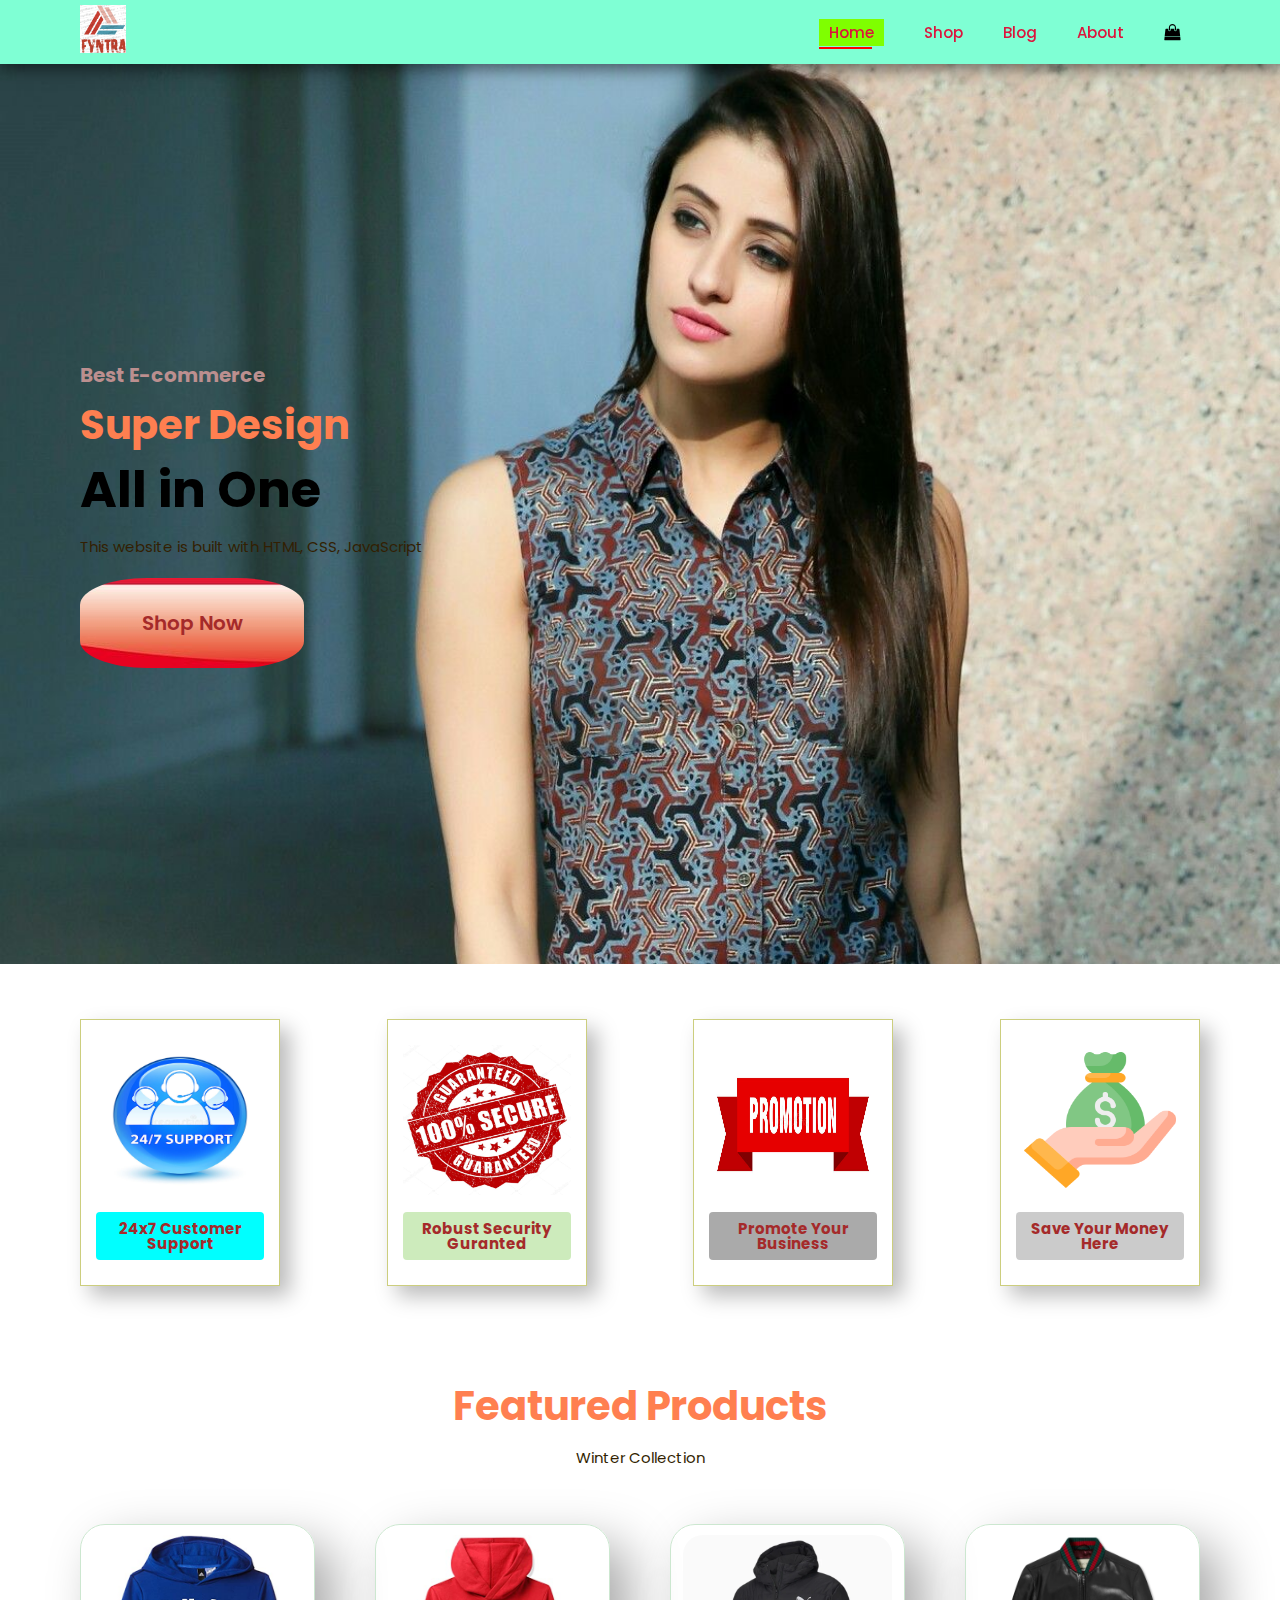
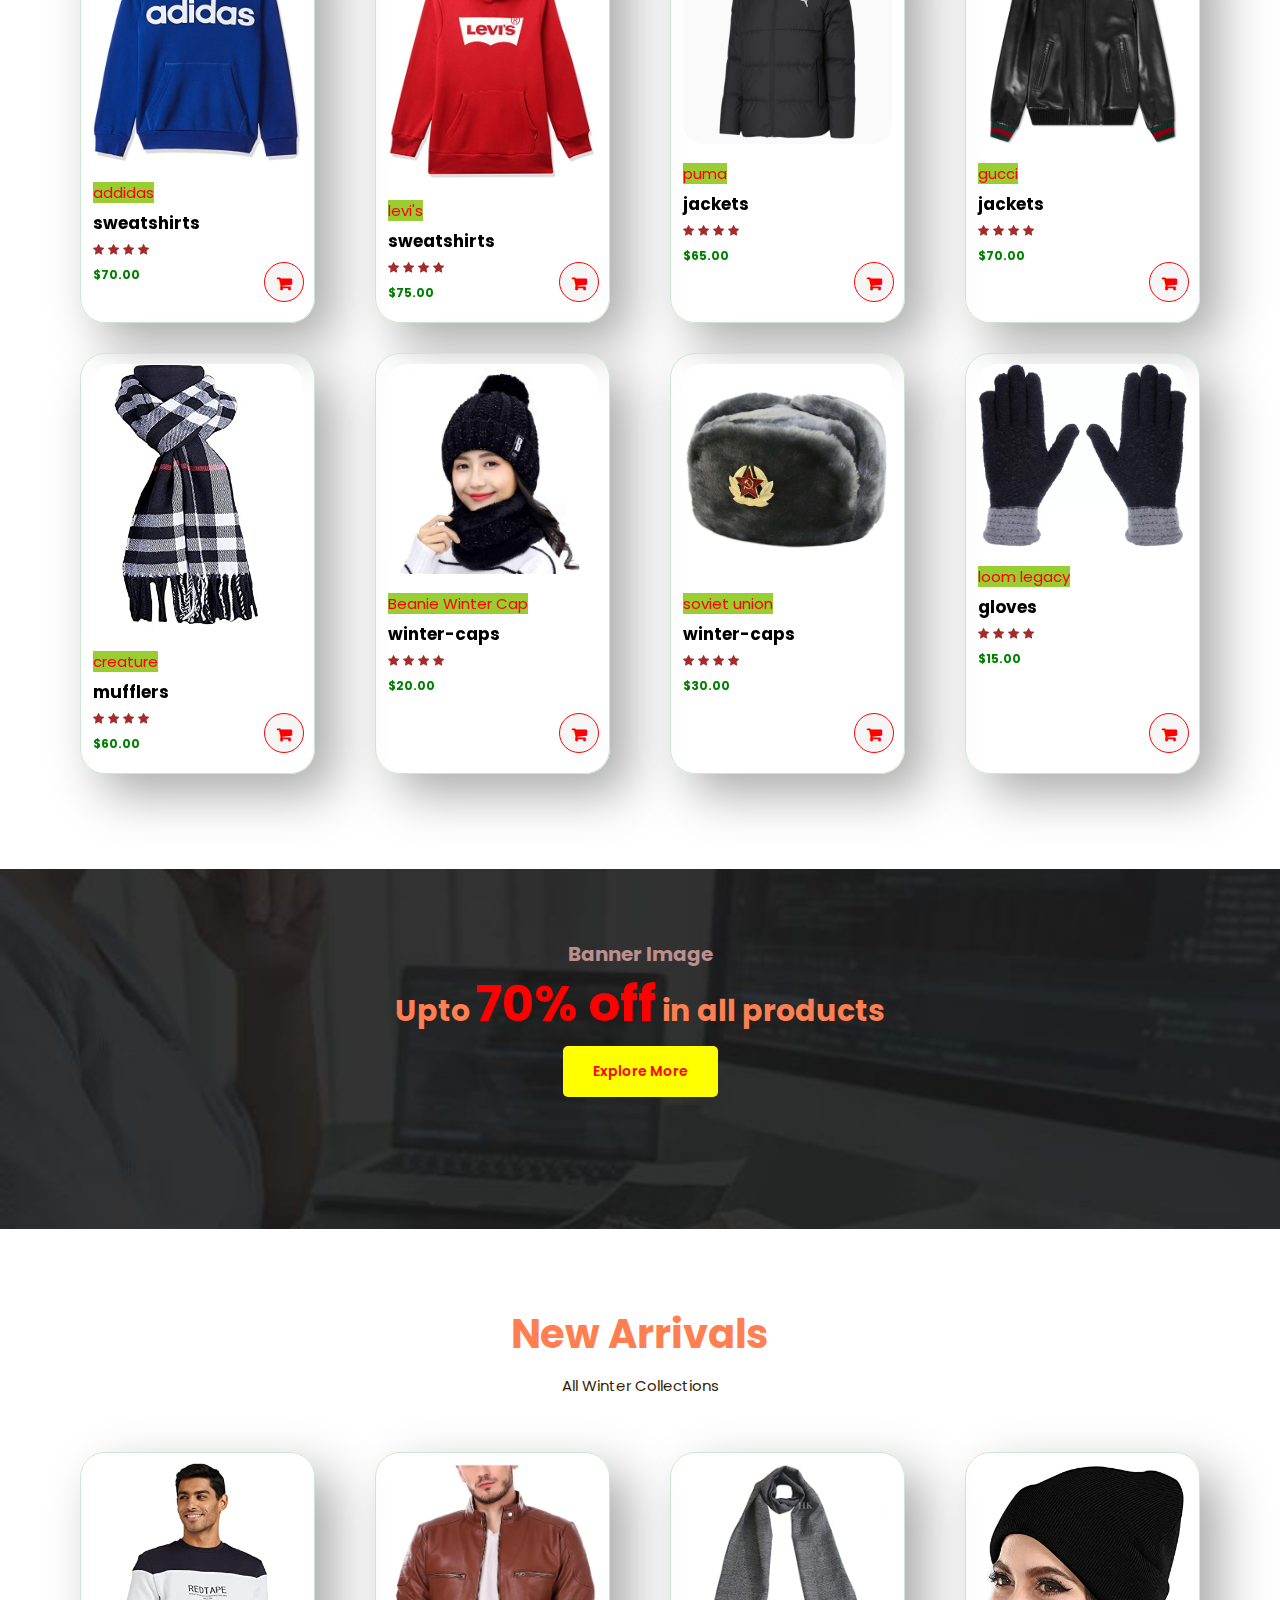
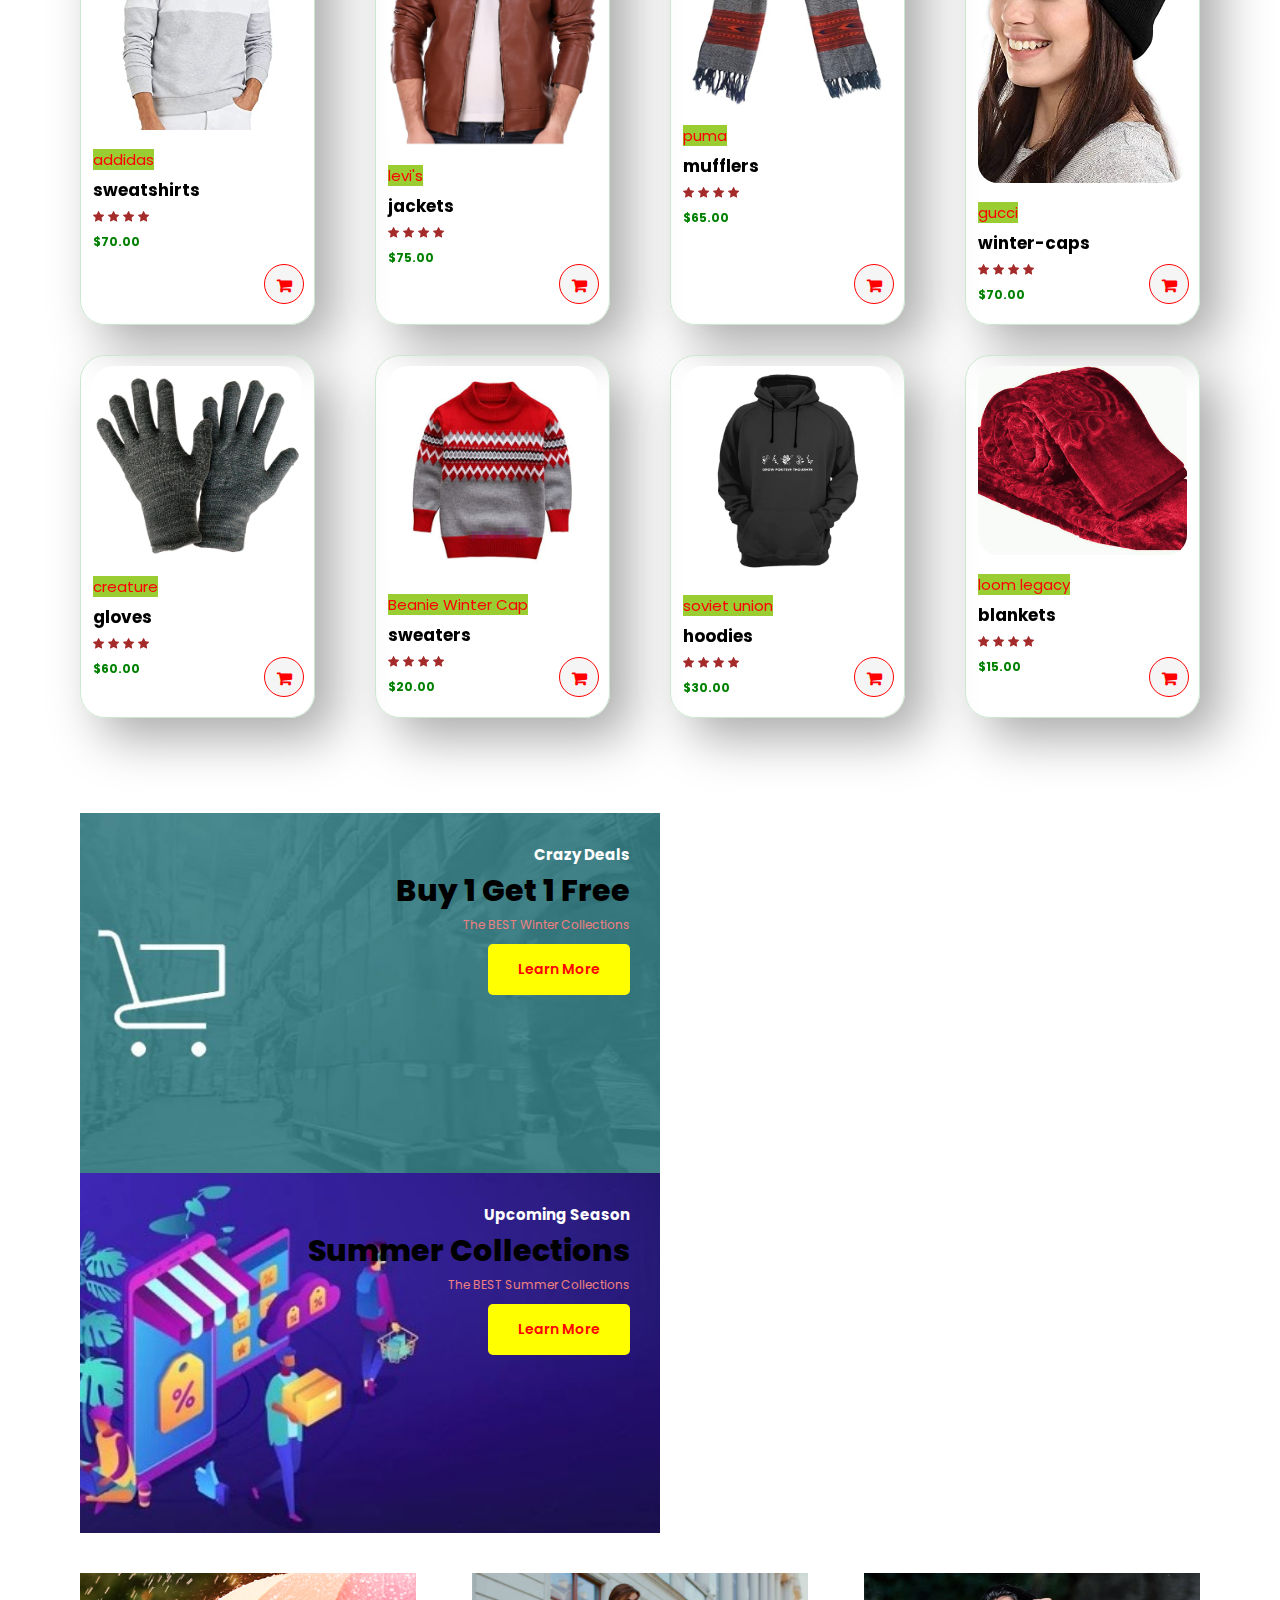
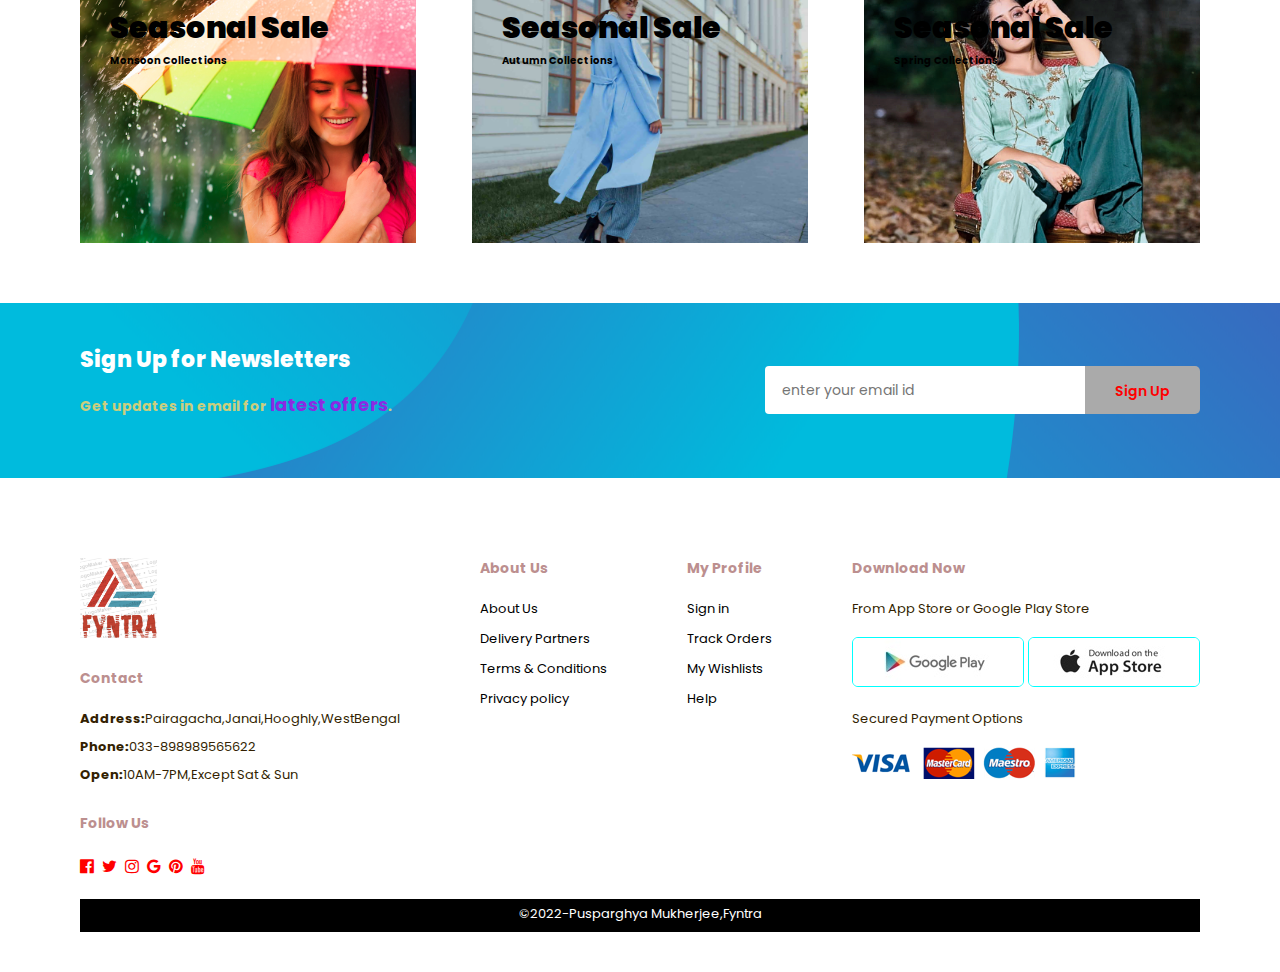
<file: index.html>
<!DOCTYPE html>
<html lang="en">
<head>
    <meta charset="UTF-8">
    <meta http-equiv="X-UA-Compatible" content="IE=edge">
    <meta name="viewport" content="width=device-width, initial-scale=1.0">
    <title>ecommerce-using js</title>
    <link rel="stylesheet" href="index.css">
    <link href="https://fonts.googleapis.com/css2?family=Poppins&display=swap" rel="stylesheet">
    
    <link rel="stylesheet" href="https://cdnjs.cloudflare.com/ajax/libs/font-awesome/4.7.0/css/font-awesome.min.css">
</head>
<body>
    <section id="header">
             <a href="#">
                <img src="images/fyntra_logo.png" alt="logo" class="logo"></a>
                <div>
                    <ul id="navbar">
                       <li><a href="index.html" class="active">Home</a></li>
                       <li><a href="shop.html">Shop</a></li>
                       <li><a href="blog.html">Blog</a></li>
                       <li><a href="about.html">About</a></li>
                       <li id="lg-bag"><a href="cart.html"></a><i class="fa fa-shopping-bag" aria-hidden="true"></i></li>
                       <a href="#"><i id="close" class="fa fa-times"></i></a>
                    </ul>
                </div>
                <div id="mobile">
                    <a href="cart.html"><i class="fa fa-shopping-bag" aria-hidden="true"></i></a>
                    <i id="bar" class="fa fa-outdent"></i>
                </div>
             
    </section>
    <section id="hero">
          <h4>Best E-commerce</h4>
          <h2>Super Design</h2>
          <h1>All in One</h1>
          <p>This website is built with HTML, CSS, JavaScript</p>
          <button><a href="shop.html" target="_blank" style="text-decoration: none; color: brown;">Shop Now</a></button>
    </section>
    <section id="feature" class="section-p1">
         <div class="fe-box">
            <img src="images/customer_support.jpg" alt="customer_support">
            <h6>24x7 Customer Support</h6>
         </div> 
         <div class="fe-box">
            <img src="images/secured.jpg" alt="secured">
            <h6>Robust Security Guranted</h6>
         </div> 
         <div class="fe-box">
            <img src="images/promotion.jpg" alt="promotion">
            <h6>Promote Your Business</h6>
         </div>
         <div class="fe-box">
            <img src="images/save_money.png" alt="save-money">
            <h6>Save Your Money Here</h6>
         </div>
    </section>
    <section id="product1" class="section-p1">
         <h2>Featured Products</h2>
         <p>Winter Collection</p>
         <div class="pro-container">
            <div class="pro">
                <img src="images/addidas-sweatshirt.jpg" alt="sweatshirts">
                <div class="des">
                    <span>addidas</span>
                    <h5>sweatshirts</h5>
                    <div class="star">
                        <i class="fa fa-star"></i>
                        <i class="fa fa-star"></i>
                        <i class="fa fa-star"></i>
                        <i class="fa fa-star"></i>
                    </div>
                    <h4>$70.00</h4>
                </div>
                <a href="#"><i class="fa fa-shopping-cart cart"></i></a>
            </div>
            <div class="pro">
               <img src="images/levi-sweatshirts.jpg" alt="sweatshirts">
               <div class="des">
                   <span>levi's</span>
                   <h5>sweatshirts</h5>
                   <div class="star">
                       <i class="fa fa-star"></i>
                       <i class="fa fa-star"></i>
                       <i class="fa fa-star"></i>
                       <i class="fa fa-star"></i>
                   </div>
                   <h4>$75.00</h4>
               </div>
               <a href="#"><i class="fa fa-shopping-cart cart"></i></a>
           </div>
           <div class="pro">
            <img src="images/puma-Jacket.webp" alt="sweatshirts">
            <div class="des">
                <span>puma</span>
                <h5>jackets</h5>
                <div class="star">
                    <i class="fa fa-star"></i>
                    <i class="fa fa-star"></i>
                    <i class="fa fa-star"></i>
                    <i class="fa fa-star"></i>
                </div>
                <h4>$65.00</h4>
            </div>
            <a href="#"><i class="fa fa-shopping-cart cart"></i></a>
        </div>
        <div class="pro">
         <img src="images/gucci-jacket.webp" alt="sweatshirts">
         <div class="des">
             <span>gucci</span>
             <h5>jackets</h5>
             <div class="star">
                 <i class="fa fa-star"></i>
                 <i class="fa fa-star"></i>
                 <i class="fa fa-star"></i>
                 <i class="fa fa-star"></i>
             </div>
             <h4>$70.00</h4>
         </div>
         <a href="#"><i class="fa fa-shopping-cart cart"></i></a>
     </div>
     <div class="pro">
      <img src="images/muffler.jpg" alt="sweatshirts">
      <div class="des">
          <span>creature</span>
          <h5>mufflers</h5>
          <div class="star">
              <i class="fa fa-star"></i>
              <i class="fa fa-star"></i>
              <i class="fa fa-star"></i>
              <i class="fa fa-star"></i>
          </div>
          <h4>$60.00</h4>
      </div>
      <a href="#"><i class="fa fa-shopping-cart cart"></i></a>
  </div>
  <div class="pro">
   <img src="images/winter-cap.jpg" alt="sweatshirts">
   <div class="des">
       <span>Beanie Winter Cap</span>
       <h5>winter-caps</h5>
       <div class="star">
           <i class="fa fa-star"></i>
           <i class="fa fa-star"></i>
           <i class="fa fa-star"></i>
           <i class="fa fa-star"></i>
       </div>
       <h4>$20.00</h4>
   </div>
   <a href="#"><i class="fa fa-shopping-cart cart"></i></a>
</div>
<div class="pro">
   <img src="images/soviet-union-winter-cap.webp" alt="sweatshirts">
   <div class="des">
       <span>soviet union</span>
       <h5>winter-caps</h5>
       <div class="star">
           <i class="fa fa-star"></i>
           <i class="fa fa-star"></i>
           <i class="fa fa-star"></i>
           <i class="fa fa-star"></i>
       </div>
       <h4>$30.00</h4>
   </div>
   <a href="#"><i class="fa fa-shopping-cart cart"></i></a>
</div>
<div class="pro">
   <img src="images/gloves.webp" alt="sweatshirts">
   <div class="des">
       <span>loom legacy</span>
       <h5>gloves</h5>
       <div class="star">
           <i class="fa fa-star"></i>
           <i class="fa fa-star"></i>
           <i class="fa fa-star"></i>
           <i class="fa fa-star"></i>
       </div>
       <h4>$15.00</h4>
   </div>
   <a href="#"><i class="fa fa-shopping-cart cart"></i></a>
</div>
         </div>
    </section>
    <section id="banner" class="section-m1">
      <h4>Banner Image</h4>
      <h2>Upto <span>70% off</span> in all products</h2>
      <a href="shop.html"><button class="normal">Explore More</button></a>
    </section>
    <section id="product1" class="section-p1">
      <h2>New Arrivals</h2>
         <p>All Winter Collections</p>
         <div class="pro-container">
            <div class="pro">
                <img src="images/new-sweatshirts.jpg" alt="sweatshirts">
                <div class="des">
                    <span>addidas</span>
                    <h5>sweatshirts</h5>
                    <div class="star">
                        <i class="fa fa-star"></i>
                        <i class="fa fa-star"></i>
                        <i class="fa fa-star"></i>
                        <i class="fa fa-star"></i>
                    </div>
                    <h4>$70.00</h4>
                </div>
                <a href="#"><i class="fa fa-shopping-cart cart"></i></a>
            </div>
            <div class="pro">
               <img src="images/new-jacket.webp" alt="sweatshirts">
               <div class="des">
                   <span>levi's</span>
                   <h5>jackets</h5>
                   <div class="star">
                       <i class="fa fa-star"></i>
                       <i class="fa fa-star"></i>
                       <i class="fa fa-star"></i>
                       <i class="fa fa-star"></i>
                   </div>
                   <h4>$75.00</h4>
               </div>
               <a href="#"><i class="fa fa-shopping-cart cart"></i></a>
           </div>
           <div class="pro">
            <img src="images/new-muffler.jpg" alt="sweatshirts">
            <div class="des">
                <span>puma</span>
                <h5>mufflers</h5>
                <div class="star">
                    <i class="fa fa-star"></i>
                    <i class="fa fa-star"></i>
                    <i class="fa fa-star"></i>
                    <i class="fa fa-star"></i>
                </div>
                <h4>$65.00</h4>
            </div>
            <a href="#"><i class="fa fa-shopping-cart cart"></i></a>
        </div>
        <div class="pro">
         <img src="images/new-winter_cap.jpg" alt="sweatshirts">
         <div class="des">
             <span>gucci</span>
             <h5>winter-caps</h5>
             <div class="star">
                 <i class="fa fa-star"></i>
                 <i class="fa fa-star"></i>
                 <i class="fa fa-star"></i>
                 <i class="fa fa-star"></i>
             </div>
             <h4>$70.00</h4>
         </div>
         <a href="#"><i class="fa fa-shopping-cart cart"></i></a>
     </div>
     <div class="pro">
      <img src="images/new_gloves.jpeg" alt="sweatshirts">
      <div class="des">
          <span>creature</span>
          <h5>gloves</h5>
          <div class="star">
              <i class="fa fa-star"></i>
              <i class="fa fa-star"></i>
              <i class="fa fa-star"></i>
              <i class="fa fa-star"></i>
          </div>
          <h4>$60.00</h4>
      </div>
      <a href="#"><i class="fa fa-shopping-cart cart"></i></a>
  </div>
  <div class="pro">
   <img src="images/new-sweater.jpg" alt="sweatshirts">
   <div class="des">
       <span>Beanie Winter Cap</span>
       <h5>sweaters</h5>
       <div class="star">
           <i class="fa fa-star"></i>
           <i class="fa fa-star"></i>
           <i class="fa fa-star"></i>
           <i class="fa fa-star"></i>
       </div>
       <h4>$20.00</h4>
   </div>
   <a href="#"><i class="fa fa-shopping-cart cart"></i></a>
</div>
<div class="pro">
   <img src="images/hoodie.webp" alt="sweatshirts">
   <div class="des">
       <span>soviet union</span>
       <h5>hoodies</h5>
       <div class="star">
           <i class="fa fa-star"></i>
           <i class="fa fa-star"></i>
           <i class="fa fa-star"></i>
           <i class="fa fa-star"></i>
       </div>
       <h4>$30.00</h4>
   </div>
   <a href="#"><i class="fa fa-shopping-cart cart"></i></a>
</div>
<div class="pro">
   <img src="images/new_blanket.jpg" alt="sweatshirts">
   <div class="des">
       <span>loom legacy</span>
       <h5>blankets</h5>
       <div class="star">
           <i class="fa fa-star"></i>
           <i class="fa fa-star"></i>
           <i class="fa fa-star"></i>
           <i class="fa fa-star"></i>
       </div>
       <h4>$15.00</h4>
   </div>
   <a href="#"><i class="fa fa-shopping-cart cart"></i></a>
</div>
         </div>
    </section>
    <section id="sm-banner" class="section-p1">
       <div class="banner-box">
         <h4>Crazy Deals</h4>
         <h2>Buy 1 Get 1 Free</h2>
         <span>The BEST Winter Collections</span>
         <button class="normal">Learn More</button>
       </div>
       <div class="banner-box banner-box-2">
         <h4>Upcoming Season</h4>
         <h2>Summer Collections</h2>
         <span>The BEST Summer Collections</span>
         <button class="normal">Learn More</button>
       </div>
    </section>
    <section id="banner3">
        <div class="banner-box">
         <h2>Seasonal Sale</h2>
         <h3>Monsoon Collections</h3>
        </div>
        <div class="banner-box banner-box-3">
         <h2>Seasonal Sale</h2>
         <h3>Autumn Collections</h3>
        </div>
        <div class="banner-box banner-box-4">
         <h2>Seasonal Sale</h2>
         <h3>Spring Collections</h3>
        </div>
    </section>
    <section id="newsletter" class="section-p1 section-m1">
          <div class="newstext">
            <h4>Sign Up for Newsletters</h4>
            <p>Get updates in email for <span>latest offers</span>.</p>
          </div>
          <div class="form">
            <input type="text" placeholder="enter your email id">
            <button class="normal">Sign Up</button>
          </div>
    </section>
    <footer class="section-p1">
        <div class="col">
            <img src="images/fyntra_logo.png" class="logo" alt="logo" style="height: 5rem;">
            <h4>Contact</h4>
            <p><strong>Address:</strong>Pairagacha,Janai,Hooghly,WestBengal</p>
            <p><strong>Phone:</strong>033-898989565622</p>
            <p><strong>Open:</strong>10AM-7PM,Except Sat & Sun</p>
            <div class="follow">
                <h4>Follow Us</h4>
                <div class="icon">
                    <i class="fa fa-facebook-official" aria-hidden="true"></i>
                    <i class="fa fa-twitter" aria-hidden="true"></i>
                    <i class="fa fa-instagram" aria-hidden="true"></i>
                    <i class="fa fa-google" aria-hidden="true"></i>
                    <i class="fa fa-pinterest" aria-hidden="true"></i>
                    <i class="fa fa-youtube" aria-hidden="true"></i>
                </div>
            </div>
        </div>
        <div class="col">
            <h4>About Us</h4>
            <a href="about.html">About Us</a>
            <a href="#">Delivery Partners</a>
            <a href="#">Terms & Conditions</a>
            <a href="#">Privacy policy</a>
        </div>
        <div class="col">
            <h4>My Profile</h4>
            <a href="#">Sign in</a>
            <a href="#">Track Orders</a>
            <a href="#"> My Wishlists</a>
            <a href="#">Help</a>
        </div>
        <div class="col download">
            <h4>Download Now</h4>
            <p>From App Store or Google Play Store</p>
             <div class="row">
               <img src="images/play.jpg" alt="google-play">
               <img src="images/app.jpg" alt="app">
             </div>
             <p>Secured Payment Options</p>
             <img src="images/pay.png" alt="payement">
        </div>
        <div class="copyright">
            <p>&copy;2022-Pusparghya Mukherjee,Fyntra</p>
        </div>
    </footer>
    <script src="index.js"></script>
</body>
</html>
</file>
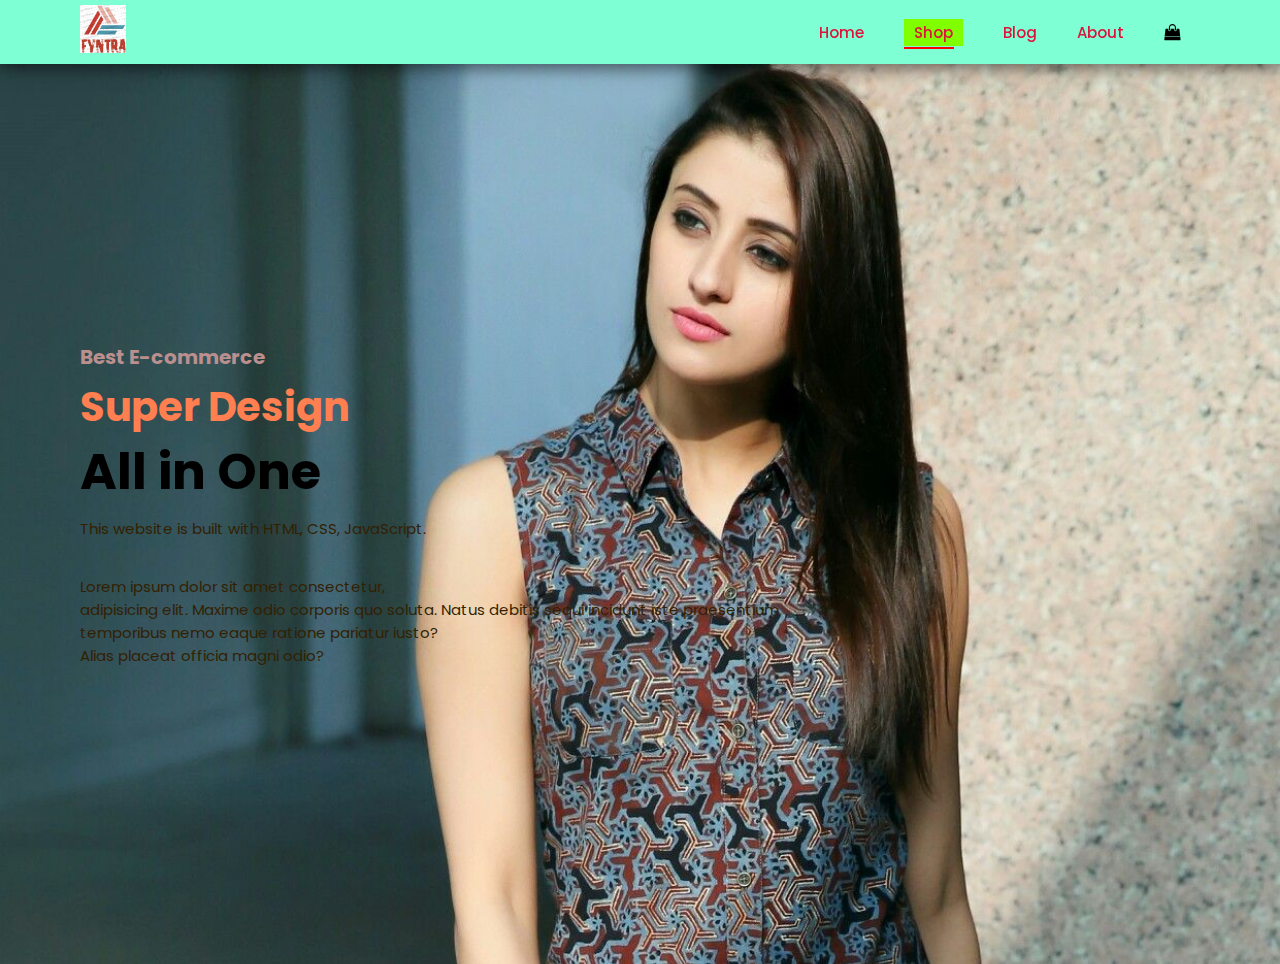
<file: about.html>
<!DOCTYPE html>
<html lang="en">
<head>
    <meta charset="UTF-8">
    <meta http-equiv="X-UA-Compatible" content="IE=edge">
    <meta name="viewport" content="width=device-width, initial-scale=1.0">
    <title>About-ecommerce using js</title>
    <link rel="stylesheet" href="index.css">
    <link href="https://fonts.googleapis.com/css2?family=Poppins&display=swap" rel="stylesheet">
    
    <link rel="stylesheet" href="https://cdnjs.cloudflare.com/ajax/libs/font-awesome/4.7.0/css/font-awesome.min.css">
</head>
<body>
    <section id="header">
        <a href="#">
           <img src="images/fyntra_logo.png" alt="logo" class="logo"></a>
           <div>
               <ul id="navbar">
                  <li><a href="index.html">Home</a></li>
                  <li><a href="shop.html" class="active">Shop</a></li>
                  <li><a href="blog.html">Blog</a></li>
                  <li><a href="about.html">About</a></li>
                  <li id="lg-bag"><a href="cart.html"></a><i class="fa fa-shopping-bag" aria-hidden="true"></i></li>
                  <a href="#"><i id="close" class="fa fa-times"></i></a>
               </ul>
           </div>
           <div id="mobile">
               <a href="cart.html"><i class="fa fa-shopping-bag" aria-hidden="true"></i></a>
               <i id="bar" class="fa fa-outdent"></i>
           </div>
    </section>
           
    <section id="hero">
            <h4>Best E-commerce</h4>
            <h2>Super Design</h2>
            <h1>All in One</h1>
            <p>This website is built with HTML, CSS, JavaScript.</p>
            <p>Lorem ipsum dolor sit amet consectetur,<br> adipisicing elit. Maxime odio corporis quo soluta. Natus debitis sequi incidunt iste praesentium<br> temporibus nemo eaque ratione pariatur iusto?<br> Alias placeat officia magni odio?</p>
    </section>
      <script src="index.js"></script>
</body>
</html>
</file>
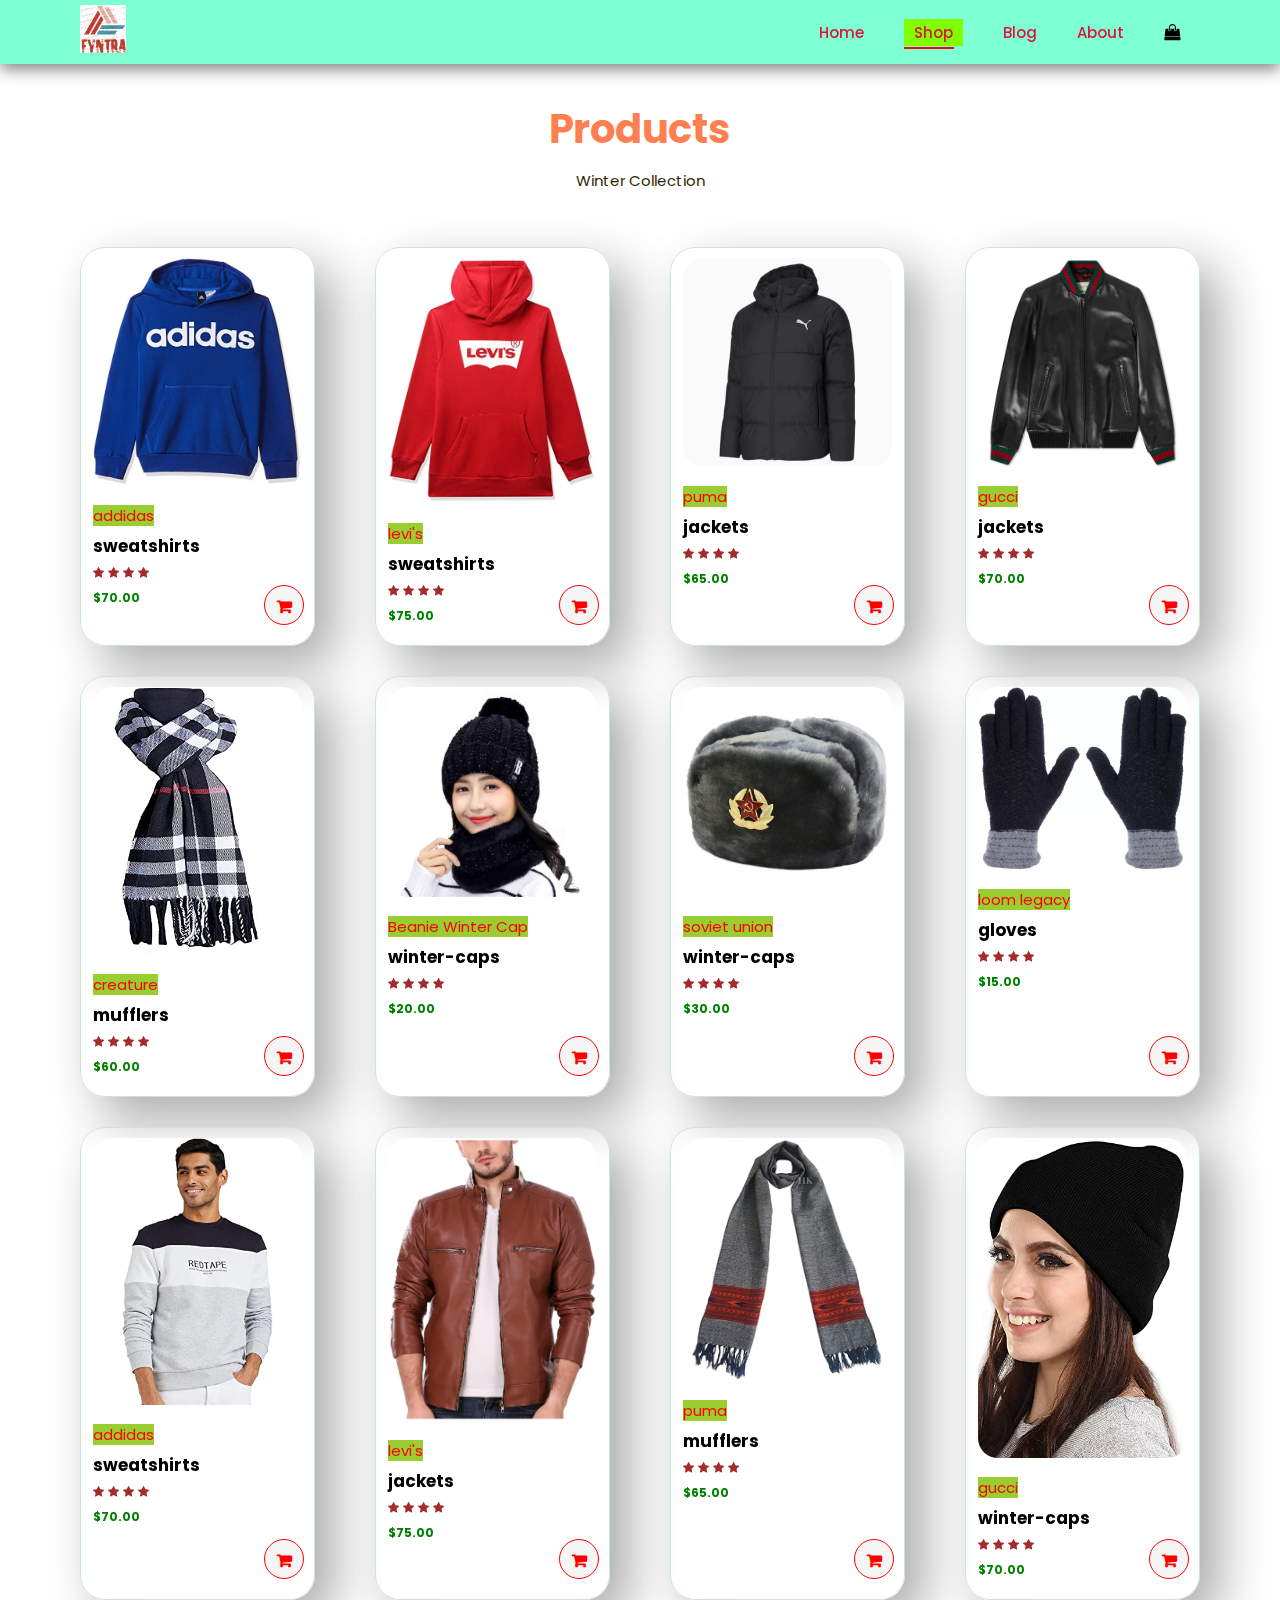
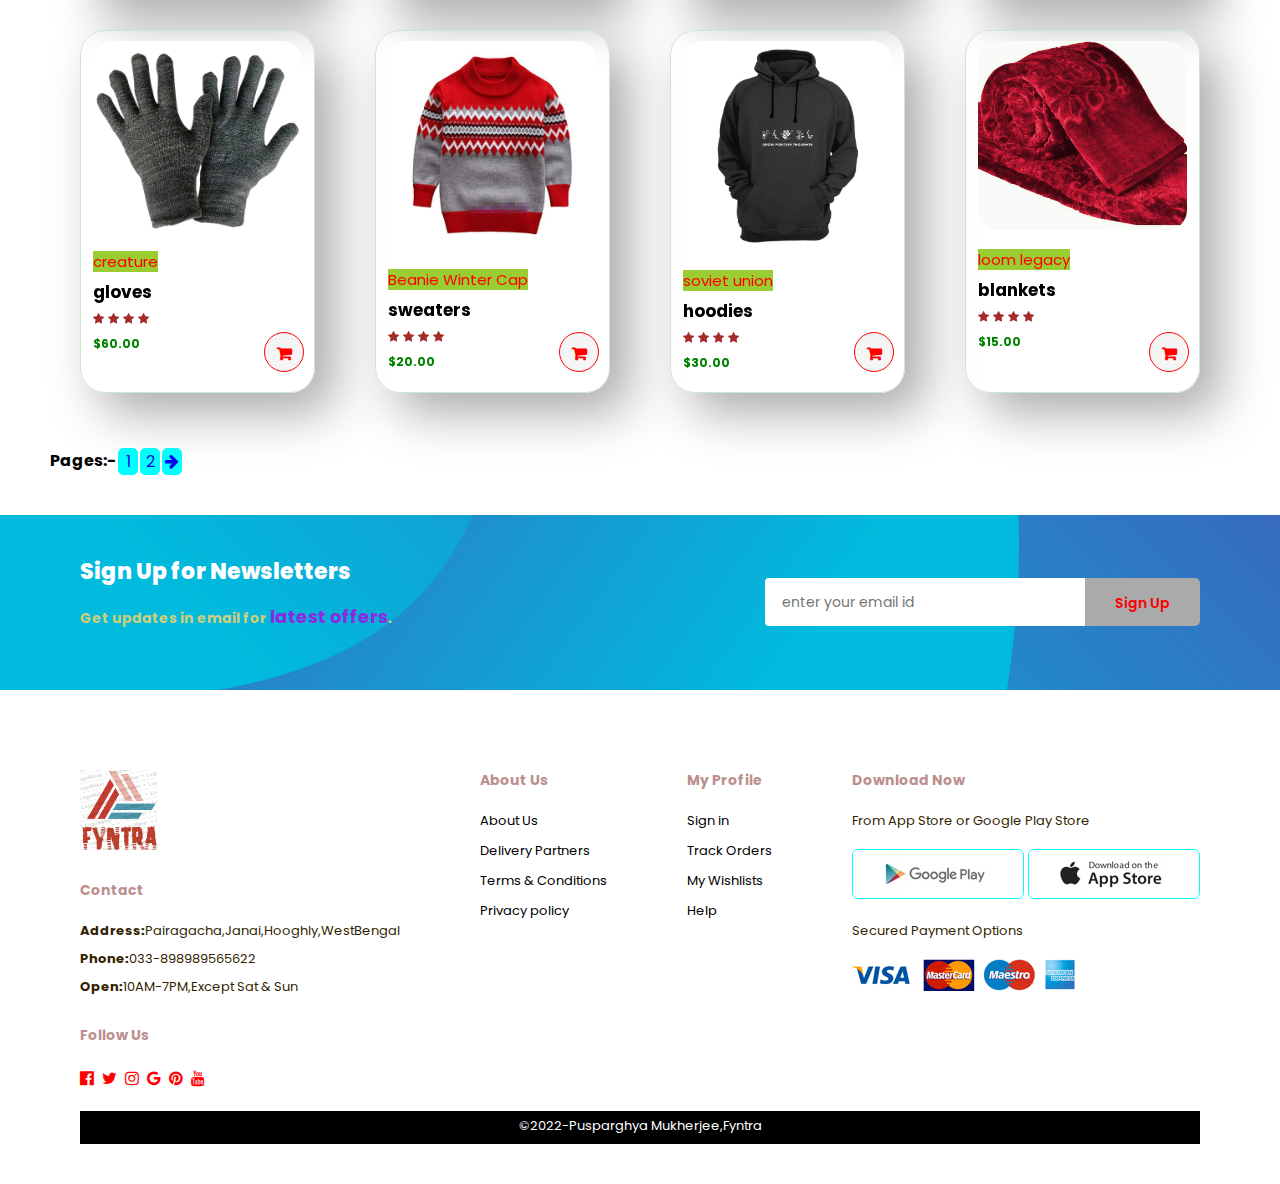
<file: shop.html>
<!DOCTYPE html>
<html lang="en">
<head>
    <meta charset="UTF-8">
    <meta http-equiv="X-UA-Compatible" content="IE=edge">
    <meta name="viewport" content="width=device-width, initial-scale=1.0">
    <title>Shop-ecommerce-using js</title>
    <link rel="stylesheet" href="index.css">
    <link href="https://fonts.googleapis.com/css2?family=Poppins&display=swap" rel="stylesheet">
    
    <link rel="stylesheet" href="https://cdnjs.cloudflare.com/ajax/libs/font-awesome/4.7.0/css/font-awesome.min.css">
</head>
<body>
    <section id="header">
        <a href="#">
           <img src="images/fyntra_logo.png" alt="logo" class="logo"></a>
           <div>
               <ul id="navbar">
                  <li><a href="index.html">Home</a></li>
                  <li><a href="shop.html" class="active">Shop</a></li>
                  <li><a href="blog.html">Blog</a></li>
                  <li><a href="about.html">About</a></li>
                  <li id="lg-bag"><a href="cart.html"></a><i class="fa fa-shopping-bag" aria-hidden="true"></i></li>
                  <a href="#"><i id="close" class="fa fa-times"></i></a>
               </ul>
           </div>
           <div id="mobile">
               <a href="cart.html"><i class="fa fa-shopping-bag" aria-hidden="true"></i></a>
               <i id="bar" class="fa fa-outdent"></i>
           </div>
        
</section>
    <section id="product1" class="section-p1">
        <h2> Products</h2>
        <p>Winter Collection</p>
        <div class="pro-container">
           <div class="pro">
               <img src="images/addidas-sweatshirt.jpg" alt="sweatshirts">
               <div class="des">
                   <span>addidas</span>
                   <h5>sweatshirts</h5>
                   <div class="star">
                       <i class="fa fa-star"></i>
                       <i class="fa fa-star"></i>
                       <i class="fa fa-star"></i>
                       <i class="fa fa-star"></i>
                   </div>
                   <h4>$70.00</h4>
               </div>
               <a href="#"><i class="fa fa-shopping-cart cart"></i></a>
           </div>
           <div class="pro">
              <img src="images/levi-sweatshirts.jpg" alt="sweatshirts">
              <div class="des">
                  <span>levi's</span>
                  <h5>sweatshirts</h5>
                  <div class="star">
                      <i class="fa fa-star"></i>
                      <i class="fa fa-star"></i>
                      <i class="fa fa-star"></i>
                      <i class="fa fa-star"></i>
                  </div>
                  <h4>$75.00</h4>
              </div>
              <a href="#"><i class="fa fa-shopping-cart cart"></i></a>
          </div>
          <div class="pro">
           <img src="images/puma-Jacket.webp" alt="sweatshirts">
           <div class="des">
               <span>puma</span>
               <h5>jackets</h5>
               <div class="star">
                   <i class="fa fa-star"></i>
                   <i class="fa fa-star"></i>
                   <i class="fa fa-star"></i>
                   <i class="fa fa-star"></i>
               </div>
               <h4>$65.00</h4>
           </div>
           <a href="#"><i class="fa fa-shopping-cart cart"></i></a>
       </div>
       <div class="pro">
        <img src="images/gucci-jacket.webp" alt="sweatshirts">
        <div class="des">
            <span>gucci</span>
            <h5>jackets</h5>
            <div class="star">
                <i class="fa fa-star"></i>
                <i class="fa fa-star"></i>
                <i class="fa fa-star"></i>
                <i class="fa fa-star"></i>
            </div>
            <h4>$70.00</h4>
        </div>
        <a href="#"><i class="fa fa-shopping-cart cart"></i></a>
    </div>
    <div class="pro">
     <img src="images/muffler.jpg" alt="sweatshirts">
     <div class="des">
         <span>creature</span>
         <h5>mufflers</h5>
         <div class="star">
             <i class="fa fa-star"></i>
             <i class="fa fa-star"></i>
             <i class="fa fa-star"></i>
             <i class="fa fa-star"></i>
         </div>
         <h4>$60.00</h4>
     </div>
     <a href="#"><i class="fa fa-shopping-cart cart"></i></a>
 </div>
 <div class="pro">
  <img src="images/winter-cap.jpg" alt="sweatshirts">
  <div class="des">
      <span>Beanie Winter Cap</span>
      <h5>winter-caps</h5>
      <div class="star">
          <i class="fa fa-star"></i>
          <i class="fa fa-star"></i>
          <i class="fa fa-star"></i>
          <i class="fa fa-star"></i>
      </div>
      <h4>$20.00</h4>
  </div>
  <a href="#"><i class="fa fa-shopping-cart cart"></i></a>
</div>
<div class="pro">
  <img src="images/soviet-union-winter-cap.webp" alt="sweatshirts">
  <div class="des">
      <span>soviet union</span>
      <h5>winter-caps</h5>
      <div class="star">
          <i class="fa fa-star"></i>
          <i class="fa fa-star"></i>
          <i class="fa fa-star"></i>
          <i class="fa fa-star"></i>
      </div>
      <h4>$30.00</h4>
  </div>
  <a href="#"><i class="fa fa-shopping-cart cart"></i></a>
</div>
<div class="pro">
  <img src="images/gloves.webp" alt="sweatshirts">
  <div class="des">
      <span>loom legacy</span>
      <h5>gloves</h5>
      <div class="star">
          <i class="fa fa-star"></i>
          <i class="fa fa-star"></i>
          <i class="fa fa-star"></i>
          <i class="fa fa-star"></i>
      </div>
      <h4>$15.00</h4>
  </div>
  <a href="#"><i class="fa fa-shopping-cart cart"></i></a>
</div>
<div class="pro">
    <img src="images/new-sweatshirts.jpg" alt="sweatshirts">
    <div class="des">
        <span>addidas</span>
        <h5>sweatshirts</h5>
        <div class="star">
            <i class="fa fa-star"></i>
            <i class="fa fa-star"></i>
            <i class="fa fa-star"></i>
            <i class="fa fa-star"></i>
        </div>
        <h4>$70.00</h4>
    </div>
    <a href="#"><i class="fa fa-shopping-cart cart"></i></a>
</div>
<div class="pro">
   <img src="images/new-jacket.webp" alt="sweatshirts">
   <div class="des">
       <span>levi's</span>
       <h5>jackets</h5>
       <div class="star">
           <i class="fa fa-star"></i>
           <i class="fa fa-star"></i>
           <i class="fa fa-star"></i>
           <i class="fa fa-star"></i>
       </div>
       <h4>$75.00</h4>
   </div>
   <a href="#"><i class="fa fa-shopping-cart cart"></i></a>
</div>
<div class="pro">
<img src="images/new-muffler.jpg" alt="sweatshirts">
<div class="des">
    <span>puma</span>
    <h5>mufflers</h5>
    <div class="star">
        <i class="fa fa-star"></i>
        <i class="fa fa-star"></i>
        <i class="fa fa-star"></i>
        <i class="fa fa-star"></i>
    </div>
    <h4>$65.00</h4>
</div>
<a href="#"><i class="fa fa-shopping-cart cart"></i></a>
</div>
<div class="pro">
<img src="images/new-winter_cap.jpg" alt="sweatshirts">
<div class="des">
 <span>gucci</span>
 <h5>winter-caps</h5>
 <div class="star">
     <i class="fa fa-star"></i>
     <i class="fa fa-star"></i>
     <i class="fa fa-star"></i>
     <i class="fa fa-star"></i>
 </div>
 <h4>$70.00</h4>
</div>
<a href="#"><i class="fa fa-shopping-cart cart"></i></a>
</div>
<div class="pro">
<img src="images/new_gloves.jpeg" alt="sweatshirts">
<div class="des">
<span>creature</span>
<h5>gloves</h5>
<div class="star">
  <i class="fa fa-star"></i>
  <i class="fa fa-star"></i>
  <i class="fa fa-star"></i>
  <i class="fa fa-star"></i>
</div>
<h4>$60.00</h4>
</div>
<a href="#"><i class="fa fa-shopping-cart cart"></i></a>
</div>
<div class="pro">
<img src="images/new-sweater.jpg" alt="sweatshirts">
<div class="des">
<span>Beanie Winter Cap</span>
<h5>sweaters</h5>
<div class="star">
<i class="fa fa-star"></i>
<i class="fa fa-star"></i>
<i class="fa fa-star"></i>
<i class="fa fa-star"></i>
</div>
<h4>$20.00</h4>
</div>
<a href="#"><i class="fa fa-shopping-cart cart"></i></a>
</div>
<div class="pro">
<img src="images/hoodie.webp" alt="sweatshirts">
<div class="des">
<span>soviet union</span>
<h5>hoodies</h5>
<div class="star">
<i class="fa fa-star"></i>
<i class="fa fa-star"></i>
<i class="fa fa-star"></i>
<i class="fa fa-star"></i>
</div>
<h4>$30.00</h4>
</div>
<a href="#"><i class="fa fa-shopping-cart cart"></i></a>
</div>
<div class="pro">
<img src="images/new_blanket.jpg" alt="sweatshirts">
<div class="des">
<span>loom legacy</span>
<h5>blankets</h5>
<div class="star">
<i class="fa fa-star"></i>
<i class="fa fa-star"></i>
<i class="fa fa-star"></i>
<i class="fa fa-star"></i>
</div>
<h4>$15.00</h4>
</div>
<a href="#"><i class="fa fa-shopping-cart cart"></i></a>
</div>
        </div>
   </section>
   <section id="pagination">
    <strong>Pages:-</strong>
        <a href="#" class="page">1</a>
        <a href="#" class="page">2</a>
        <a href="#"><i class="fa fa-arrow-right" aria-hidden="true"></i></a>
   </section>
   <section id="newsletter" class="section-p1 section-m1">
    <div class="newstext">
      <h4>Sign Up for Newsletters</h4>
      <p>Get updates in email for <span>latest offers</span>.</p>
    </div>
    <div class="form">
      <input type="text" placeholder="enter your email id">
      <button class="normal">Sign Up</button>
    </div>
</section>
<footer class="section-p1">
    <div class="col">
        <img src="images/fyntra_logo.png" class="logo" alt="logo" style="height: 5rem;">
        <h4>Contact</h4>
        <p><strong>Address:</strong>Pairagacha,Janai,Hooghly,WestBengal</p>
        <p><strong>Phone:</strong>033-898989565622</p>
        <p><strong>Open:</strong>10AM-7PM,Except Sat & Sun</p>
        <div class="follow">
            <h4>Follow Us</h4>
            <div class="icon">
                <i class="fa fa-facebook-official" aria-hidden="true"></i>
                <i class="fa fa-twitter" aria-hidden="true"></i>
                <i class="fa fa-instagram" aria-hidden="true"></i>
                <i class="fa fa-google" aria-hidden="true"></i>
                <i class="fa fa-pinterest" aria-hidden="true"></i>
                <i class="fa fa-youtube" aria-hidden="true"></i>
            </div>
        </div>
    </div>
    <div class="col">
        <h4>About Us</h4>
        <a href="#">About Us</a>
        <a href="#">Delivery Partners</a>
        <a href="#">Terms & Conditions</a>
        <a href="#">Privacy policy</a>
    </div>
    <div class="col">
        <h4>My Profile</h4>
        <a href="#">Sign in</a>
        <a href="#">Track Orders</a>
        <a href="#"> My Wishlists</a>
        <a href="#">Help</a>
    </div>
    <div class="col download">
        <h4>Download Now</h4>
        <p>From App Store or Google Play Store</p>
         <div class="row">
           <img src="images/play.jpg" alt="google-play">
           <img src="images/app.jpg" alt="app">
         </div>
         <p>Secured Payment Options</p>
         <img src="images/pay.png" alt="payement">
    </div>
    <div class="copyright">
        <p>&copy;2022-Pusparghya Mukherjee,Fyntra</p>
    </div>
</footer>
</body>
</file>
<file: index.css>
@import url('https://fonts.googleapis.com/css2?family=Poppins&display=swap');
*{
    font-family: 'Poppins', sans-serif;
    margin: 0;
    padding: 0;
    box-sizing: border-box;
    list-style-type: none;
}
body{
    width: 100%;
}
h1{
    font-size: 50px;
    line-height: 60px;
    color: black;
}
h2{
    font-size: 40px;
    line-height: 50px;
    color: coral;
}
h4{
    font-size: 20px;
    color: rosybrown;
}
h6{
    font-weight: 700;
    font-size: 15px;
}
p{
    font-size: 15px;
    color: rgb(51, 31, 2);
    margin: 15px 0 20px 0;
}
.section-p1{
    padding: 40px 80px;
}
.section-m1{
    margin: 40px 0;
}
button.normal{
    font-size: 14px;
    font-weight: 600;
    padding: 15px 30px;
    border-radius: 5px;
    cursor: pointer;
    border: none;
    outline: none;
    color: red;
    background-color: yellow;
}
#header{
    height: 4rem;
   display: flex;
   align-items: center;
   background-color: aquamarine;
   justify-content: space-between;
   padding: 20px 80px;
   box-shadow: 0 5px 15px rgba(0, 0, 0, 0.5);
   width: 100%;
   top: 0;
   position: sticky;
   left: 0;
}
#header a img{
    height: 3rem;
}
#navbar{
    display: flex;
    align-items: center;
    justify-content: center;
}
#navbar li{
    list-style-type: none;
    padding: 0 20px;
    position: relative;
}
#navbar li a{
    text-decoration: none;
    color: crimson;
    font-size: 15px;
    font-weight: 500;
    transition: 0.5s ease;
}
#navbar li a:hover,
#navbar li a.active{
    color: crimson;
    background-color: chartreuse;
    padding: 3px 10px;
}
#navbar li a.active::after,
#navbar li a:hover::after{
    content: "";
    width: 50%;
    height: 2px;
    background: red;
    position: absolute;
    bottom: -4px;
    left: 20px;
}
#navbar.active{
    right: 0px;
    background-color: #fff;
}
#mobile{
    display: none;
    align-items: center;
}
#hero{
    background-image: url("images/b84f5c79112e8385c5346c3e1ebd09d9.jpg");
    height: 100vh;
    width: 100%;
    background-size: cover;
    background-position: top 2% right 0;
    padding: 0 80px;
    display: flex;
    flex-direction: column;
    align-items: flex-start;
    justify-content: center;
}
#hero h1{
    padding-top: 10px;
}
#hero h2{
    padding-top: 10px;
}
#hero button{
    background-image: url("images/btn-bg.jpg");
    border-radius: 30%;
    background-color: transparent;
    color: brown;
    font-size: 20px;
    font-weight: 600;
    border: 0;
    width: 20%;
    height: 10%;
    cursor: pointer;
    background-repeat: no-repeat;
}
/* #feature{
    display: flex;
    flex-direction: row;
    align-items: center;
    justify-content: center;
    padding-bottom: 50px;
}
 .fe-box{
    display: flex;
    flex-direction: column;
    width: 100px;
    height: 100px;
    margin: 80px;
    text-align: center;
 } */
 #feature{
    display: flex;
    align-items: center;
    flex-wrap: wrap;
    justify-content: space-between;
 }
 #feature .fe-box{
    width: 200px;
    text-align: center;
    margin: 15px 0;
    padding: 25px 15px;
    box-shadow: 10px 10px 20px #bbb;
    border: 1px solid #ccce7e;
 }
 #feature .fe-box img{
    height: 150px;
    width: 100%;
    margin-bottom: 10px;
 }
 #feature .fe-box h6{
    display: flex;
    flex-direction: column;
    line-height: 1;
    padding: 9px;
    border-radius: 4px;
    color: brown;
    background-color: aqua;
 }
 #feature .fe-box:nth-child(2) h6{
      background-color: #cdebbc;
 }
 #feature .fe-box:nth-child(3) h6{
    background-color: #aaa;
}
#feature .fe-box:nth-child(4) h6{
    background-color: #cbcbcb;
}
#product1{
    text-align: center;
}
#product1 .pro-container{
    display: flex;
    justify-content: space-between;
    padding-top: 20px;
    flex-wrap: wrap;
}
#product1 .pro{
    min-width: 100px;
    width: 21%;
    padding: 10px 12px;
    border: 1px solid #cce7d0;
    cursor: pointer;
    border-radius: 25px;
    box-shadow: 20px 20px 50px #aaa;
    margin: 15px 0;
    transition: 0.5s ease;
    position: relative;
}
#product1 .pro:hover{
    box-shadow: 20px 20px 30px black;
    transform: translateY(-10px);
}
#product1 .pro img{
    width: 100%;
    border-radius: 20px;
}
#product1 .pro .des{
    text-align: start;
    padding: 10px 0;
}
#product1 .pro .des span{
    color: red;
    font-size: 15px;
    background-color: yellowgreen;
}
#product1 .pro .des h5{
    padding-top: 5px;
    color: black;
    font-size: 17px;
}
#product1 .pro .des i{
    font-size: 12px;
    color: brown;
}
#product1 .pro .des h4{
    padding-top: 5px;
    font-size: 12px;
    font-weight: 700;
    color: green;
}
#product1 .pro .cart{
    width: 40px;
    height: 40px;
    line-height: 40px;
    border-radius: 50%;
    background-color: whitesmoke;
    font-weight: 700;
    color: red;
    border: 1px solid red;
    position: absolute;
    bottom: 20px;
    right: 10px;
}
#banner{
    display: flex;
    flex-direction: column;
    justify-content: unset;
    text-align: center;
    align-items: center;
    background-image: url("images/banner3.jpg");
    width: 100%;
    height: 40vh;
    background-size: cover;
    background-position: center;
    padding-top: 70px;
}
#banner h2{
    font-size: 30px;
    padding: 10px 0;
}
#banner h2 span{
    color: red;
    font-size: 50px;
}
#banner button:hover{
    background-color: aqua;
    color: black;
}
#sm-banner{
    display: flex;
    justify-content: space-between;
    flex-wrap: wrap;
}
#sm-banner .banner-box{
    display: flex;
    flex-direction: column;
    text-align: end;
    align-items: flex-end;
    background-image: url("images/banner2.jpg");
    width: 580px;
    height: 40vh;
    background-size: cover;
    background-position: center;
    padding: 30px;
}
#sm-banner .banner-box-2{
    background-image: url("images/summer-banner.jpg");
}
#sm-banner h4{
   color: white;
   font-size: 15px;
   font-weight: 700;
}
#sm-banner h2{
    color: black;
    font-size: 30px;
    font-weight: 800;
}
#sm-banner span{
    color: lightcoral;
    font-weight: 400;
    font-size: 12px;
    padding-bottom: 10px;
}
#banner3{
   display: flex;
   justify-content: space-between;
   flex-wrap: wrap;
   padding: 0 80px;
}
#banner3 .banner-box{
    display: flex;
    flex-direction: column;
    text-align: start;
    align-items: flex-start;
    background-image: url("images/rainy.webp");
    min-width: 30%;
    height: 30vh;
    background-size: cover;
    background-position: center;
    padding: 30px;
    margin-bottom: 20px;
}
#banner3 h2{
    color: rgba(0, 0, 0, 1);
    font-weight: 900;
    font-size: 30px;
}
#banner3 h3{
    font-weight: 700;
    font-size: 10px;
}
#banner3 .banner-box-3{
   background-image: url("images/autumn.jpg");
}
#banner3 .banner-box-4{
 background-image: url("images/spring1.jpg");
}
#newsletter{
    display: flex;
    justify-content: space-between;
    align-items: center;
    flex-wrap: wrap;
    background-image: url("images/banner.png");
    background-repeat: no-repeat;
    background-position: 20% 30%;
}
#newsletter .form{
    display: flex;
    /* width: 40%; */
}
#newsletter h4{
    font-size: 22px;
    font-weight: 800;
    color: #fff; 
}
#newsletter p{
    font-size: 14px;
    font-weight: 700;
    color: #ccce7e;
}
#newsletter p span{
    color: blueviolet;
    font-size: 18px;
}
#newsletter input{
    height: 3rem;
    width: 25vw;
    padding: 0 1rem;
    font-size: 14px;
    border: 1px solid transparent;
    border-radius: 4px;
    outline: none;
    border-top-right-radius: 0;
    border-bottom-right-radius: 0;
}
#newsletter button{
    background-color: #aaa;
    height: 3rem;
    white-space: nowrap;
    border-top-left-radius: 0;
    border-bottom-left-radius: 0;
}
footer{
    display: flex;
    justify-content: space-between;
    flex-wrap: wrap;
}
footer .col{
    display: flex;
    flex-direction: column;
    align-items: flex-start;
    margin-bottom: 20px;
}
footer .logo{
    margin-bottom: 30px;
}
footer h4{
    font-size: 14px;
    padding-bottom: 20px;
}
footer p{
    font-size: 13px;
    margin: 0 0 8px 0;
}
footer a{
    font-size: 13px;
    text-decoration: none;
    color: black;
    margin-bottom: 10px;
}
footer .follow{
    margin-top: 20px;
}
footer .follow i{
    color: red;
    padding-right: 4px;
    cursor: pointer;
}
footer .download .row img{
      border: 1px solid aqua;
      border-radius: 6px;
}
footer .download img{
    margin: 10px 0 15px 0;
}
footer .follow i:hover, footer a:hover{
    color: black;
    background-color: yellowgreen;
}
footer .copyright{
    width: 100%;
    text-align: center;
    background-color: black;
    padding-top: 5px;
}
footer .copyright p{
    color: #fff;
}
#close{
    display: none;
}
#pagination{
    display: flex;
    margin-left: 50px;
}
#pagination a{
    background-color: aqua;
    border: 1px solid aqua;
    background-size: cover;
    text-decoration: none;
    margin-left: 2px;
    width: 20px;
    text-align: center;
    border-radius: 5px;
}

@media (max-width:800px){
    #navbar {
        display: flex;
        flex-direction: column;
        align-items: flex-start;
        justify-content: flex-start;
        position: fixed;
        top: 0;
        right: -300px;
        height: 100vh;
        width: 300px;
        padding: 80px 0 0 10px;
        transition: 0.5s;
    }
    #navbar li{
        margin-bottom: 25px;
    }
    #mobile{
        display: flex;
        align-items: center;
    }
    #mobile i{
        font-size: 25px;
        padding-left: 20px;
    }
    #close{
        display: initial;
        position: absolute;
        top: 30px;
        left: 30px;
        color: black;
        font-size: 24px;
    }
    #lg-bag{
        display: none;
    }
    #hero {
        height: 170vh;
        background-position: top 30% right 30%;
        padding: 0 80px;
    }
    #feature {
        justify-content: center;
    }
    #product1 .pro-container {
        justify-content: center;
        margin: 80px;
    }
    #product1 .pro {
        width: 100%;
    }
    #banner {
        height: 50vh;
        padding-bottom: 50px;
    }
    #sm-banner .banner-box-2 {
        height: 50vh;
        padding-bottom: 50px;
        margin-top: 20px;
    }
    #banner3 {
        justify-content: center;
    }
    #newsletter {
        justify-content: center;
    }
    #newsletter .form input{
        width: 250px;
    }
}
@media(max-width:400px){
    #header{
        width: 400px;
    }
    #hero{
       width: 400px;
    }
    #hero button{
        width: 100px;
        height: 76px;
    }
    #feature {
        margin-left: 25px;
    }
    #product1 {
        margin-left: 20px;
    }
    #banner3 {
        margin-left: 30px;
    }
    #newsletter{
        width: 400px;
    }
    #newsletter .form input {
        width: 200px;
    }
    #newsletter .form button{
        width: 100px;
    }
}
</file>
